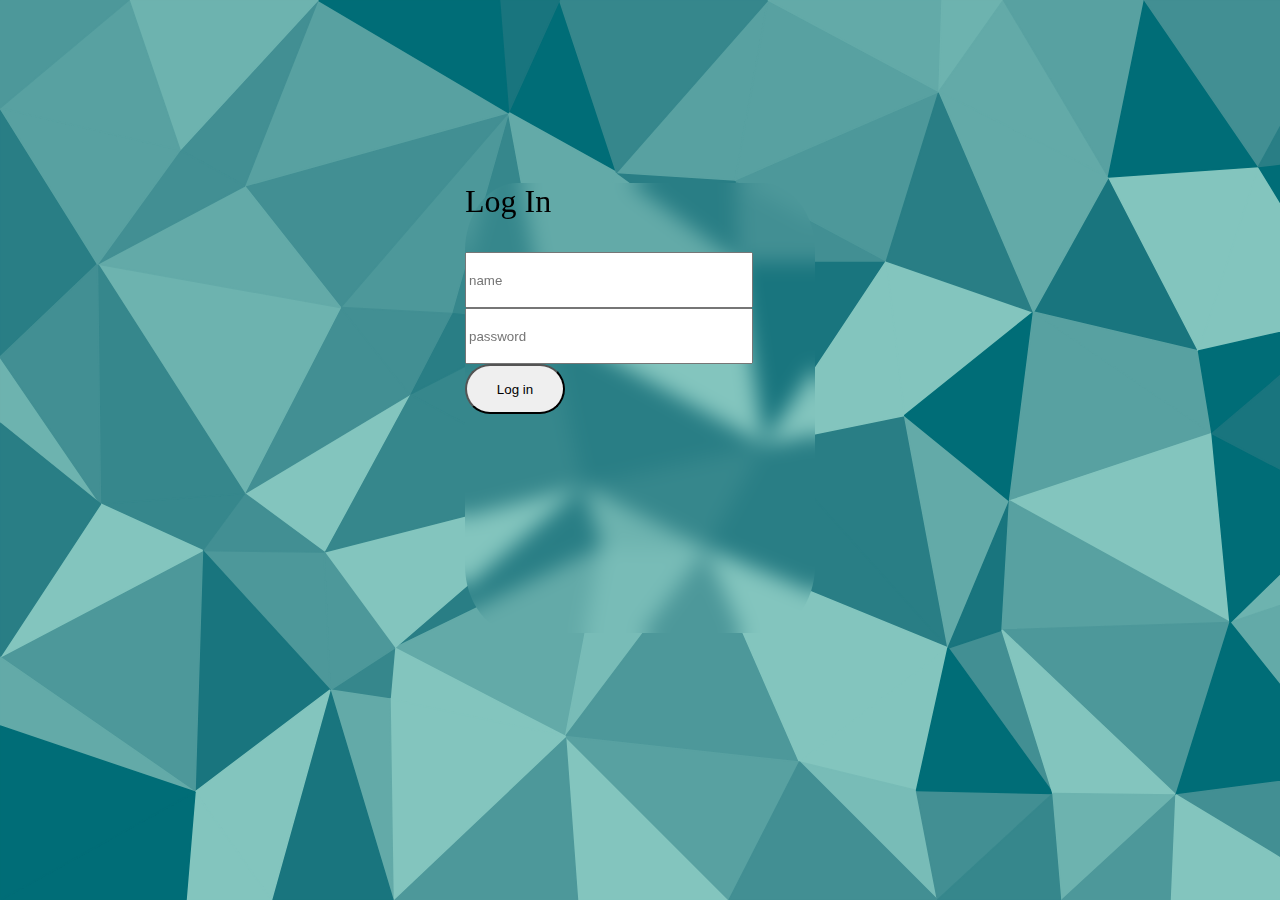
<file: index.html>
<!doctype html>
<html>
  <head>
    <meta charset="utf-8">
    <meta name="viewport" content="width=device-width, initial-scale=1">
    <title>Log in</title>
    <link href="https://cdn.jsdelivr.net/npm/bootstrap@5.3.0-alpha2/dist/css/bootstrap.min.css" rel="stylesheet" integrity="sha384-aFq/bzH65dt+w6FI2ooMVUpc+21e0SRygnTpmBvdBgSdnuTN7QbdgL+OapgHtvPp" crossorigin="anonymous">
    <link rel="stylesheet" type="text/css" href="style/style.css">
  </head>
  <body style="background-image: url('img/bg.svg'); background-repeat: no-repeat;   background-size: cover;   background-attachment: fixed;">
    
    <div class="container">
      <div class="row">
          <div class="card d-flex justify-content-evenly flex-column align-items-center">
            <p class="logp">Log In</p>
            <input type="text" placeholder="name" id="name" name="firstname">
            <input type="password" placeholder="password" id="password" name="password">
            <button onclick="gogo()" id="logbt">Log in</button>
        </div>
      </div>
    </div>

    <script src="https://cdn.jsdelivr.net/npm/bootstrap@5.3.0-alpha2/dist/js/bootstrap.bundle.min.js" integrity="sha384-qKXV1j0HvMUeCBQ+QVp7JcfGl760yU08IQ+GpUo5hlbpg51QRiuqHAJz8+BrxE/N" crossorigin="anonymous"></script>
    <script type="text/javascript" src="script.js"></script>
  </body>
</html>
</file>
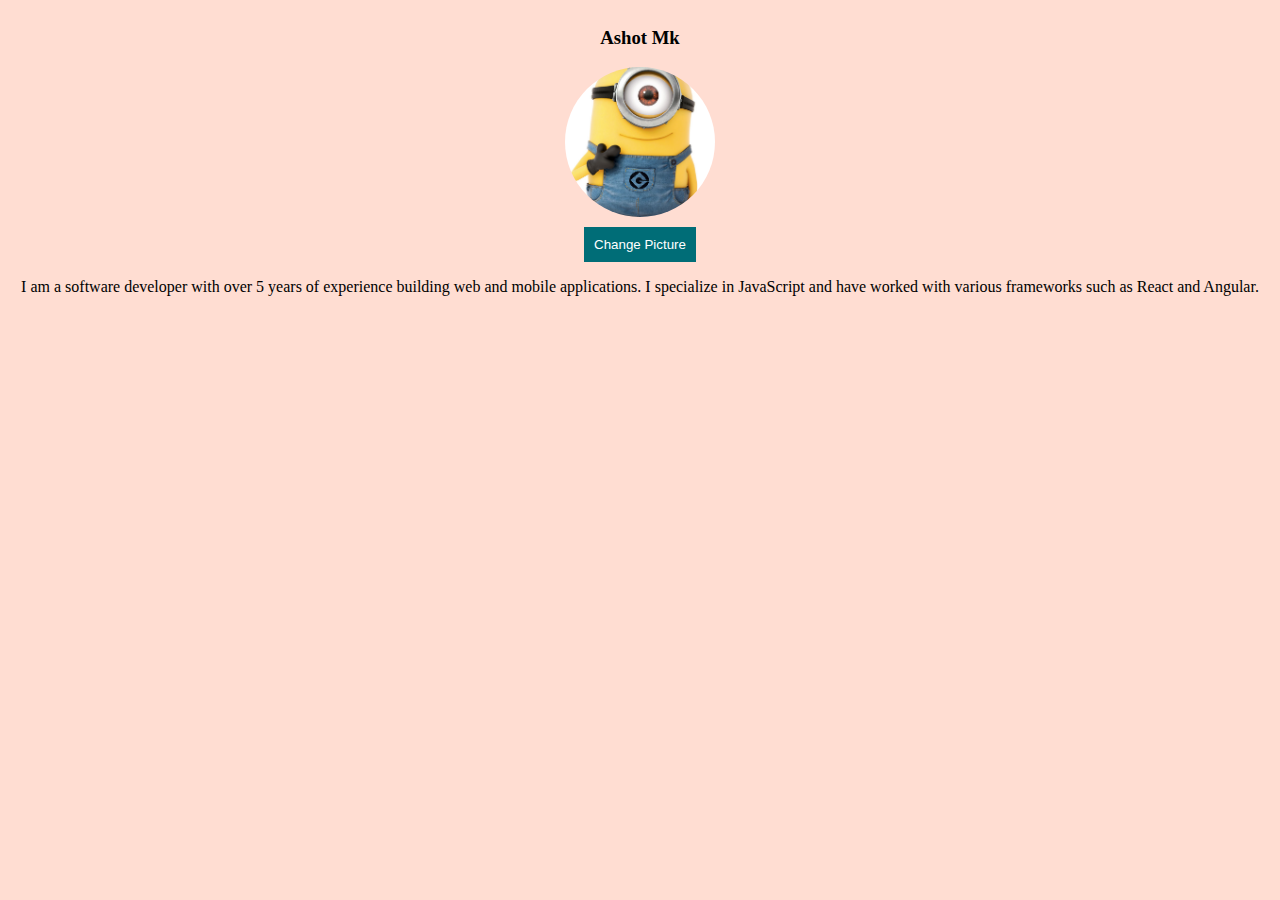
<file: ashbook.html>
<!doctype html>
<html>
  <head>
    <meta charset="utf-8">
    <meta name="viewport" content="width=device-width, initial-scale=1">
    <title>Bootstrap demo</title>
    <link href="https://cdn.jsdelivr.net/npm/bootstrap@5.3.0-alpha2/dist/css/bootstrap.min.css" rel="stylesheet" integrity="sha384-aFq/bzH65dt+w6FI2ooMVUpc+21e0SRygnTpmBvdBgSdnuTN7QbdgL+OapgHtvPp" crossorigin="anonymous">
    <link rel="stylesheet" type="text/css" href="style/style.css">
  </head>
  <body style="background:#ffddd2 " >
    

<div class="container d-flex justify-content-evenly align-items-center flex-column">
    <script type="text/javascript" src="script.js"></script>
  
<h3 contenteditable class="mt-5">Ashot Mk</h3>
    <div class="profile-picture mt-3">
      <img id="image-preview" src="img/minion.jpg" alt="Profile Picture">
      <input type="file" id="image-input" accept="image/*">
      <button id="change-button" onclick="changeProfilePicture()">Change Picture</button>
    </div> 

<div class="row d-flex justify-content-center">
  <div class="col-lg-4 col-sm-10" >
    <p contenteditable class="mt-3 p-2">I am a software developer with over 5 years of experience building web and mobile applications. I specialize in JavaScript and have worked with various frameworks such as React and Angular.</p>
  </div>
</div>

    
  
</div>

    <script src="https://cdn.jsdelivr.net/npm/bootstrap@5.3.0-alpha2/dist/js/bootstrap.bundle.min.js" integrity="sha384-qKXV1j0HvMUeCBQ+QVp7JcfGl760yU08IQ+GpUo5hlbpg51QRiuqHAJz8+BrxE/N" crossorigin="anonymous"></script>
    <script type="text/javascript" src="script.js"></script>
  </body>
</html>
</file>
<file: style/style.css>
body {
  background-image: url('img/bg.svg');
  background-repeat: no-repeat;"
}

.logp{
  font-size: 2em;
}

#logbt{
  height: 50px;
  width: 100px;
  border-radius: 50px;
}

input[type="text"]{
  width: 80%;
  height: 50px;
}

input[type="password"]{
  width: 80%;
  height: 50px;
}

.card{
  margin-top: 50%;
  backdrop-filter: blur(10px);
  height: 450px;
  width: 350px;
    border-radius: 15%;
}

.profile-picture {
  display: flex;
  flex-direction: column;
  align-items: center;
}

#image-preview {
  width: 150px;
  height: 150px;
  border-radius: 50%;
  object-fit: cover;
  margin-bottom: 10px;
}

#image-input {
  display: none;
}

#biob{
    background-color: #006d77;
  color: white;
  border: none;
  padding: 10px;
}

#change-button {
  background-color: #006d77;
  color: white;
  border: none;
  padding: 10px;
  cursor: pointer;
}

.container{
  display: flex;
  flex-direction: column;
  justify-content: between;
  align-items: center;
}

#uimg{
  height: 150px;
  width: 150px;
  border-radius: 50%;
  object-fit: cover;
  background: #dfdfdf;
}
</file>
